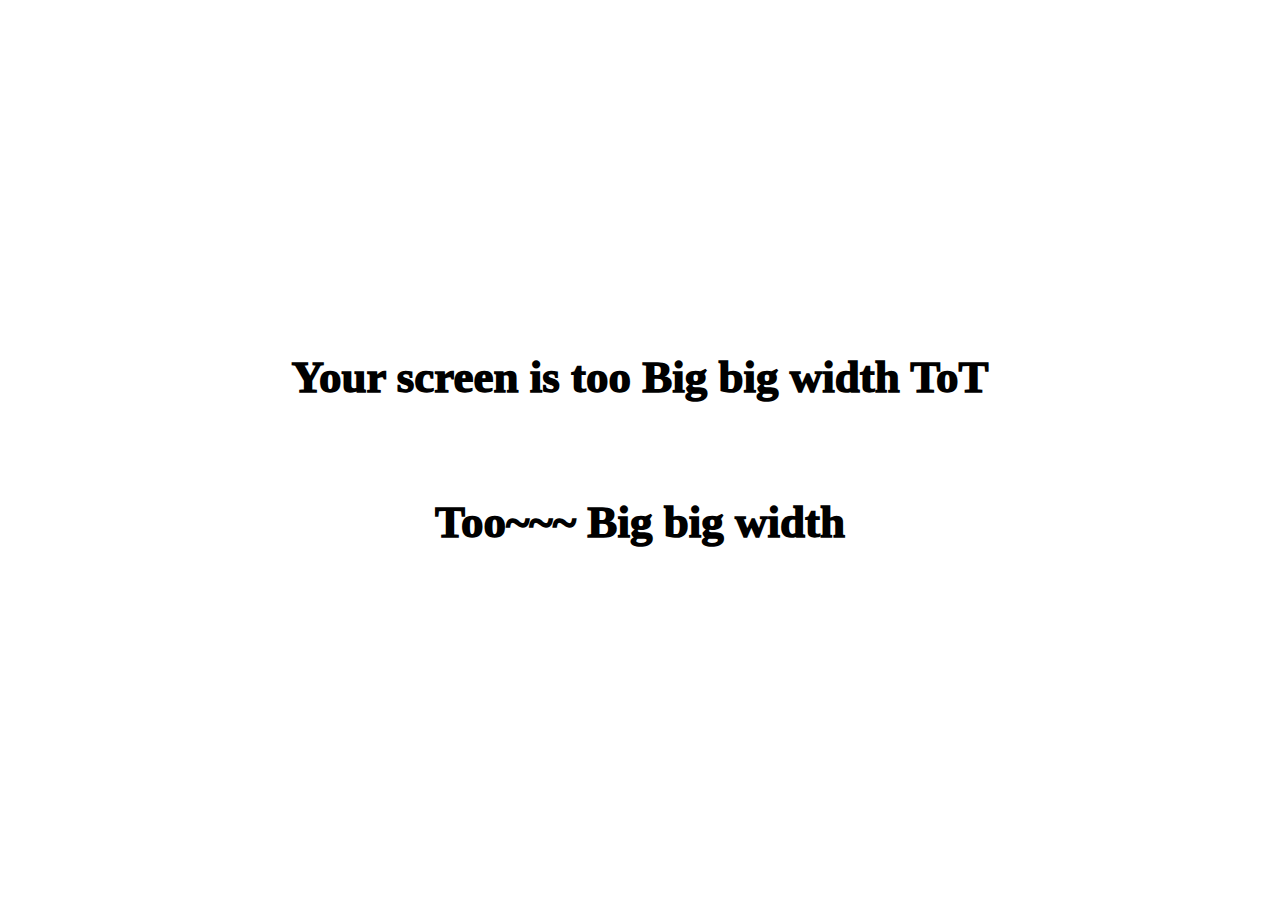
<file: no-mobile-big-garo.html>
<!DOCTYPE html>
<html lang="en">
<head>
    <link rel="stylesheet" href="css/styles.css">
    <meta charset="UTF-8">
    <meta http-equiv="X-UA-Compatible" content="IE=edge">
    <meta name="viewport" content="width=device-width, initial-scale=1.0">
</head>
<body>
    <div class="no-mobile-big-garo">
        <span>Your screen is too Big big width ToT</span>
        <span>Too~~~ Big big width</span>
    </div>
</body>
</html>
</file>
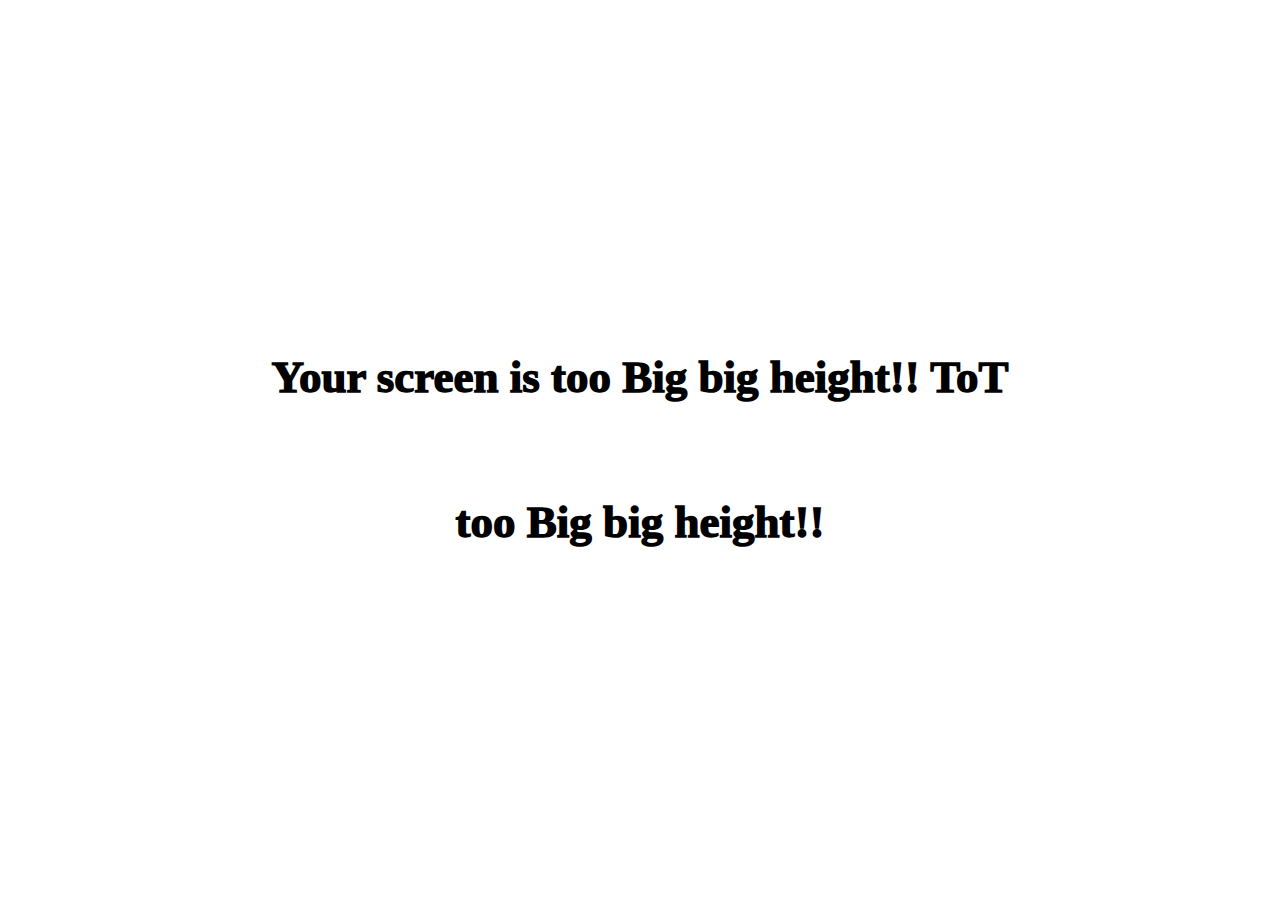
<file: no-mobile-big-sero.html>
<!DOCTYPE html>
<html lang="en">
<head>
    <link rel="stylesheet" href="css/styles.css">
    <meta charset="UTF-8">
    <meta http-equiv="X-UA-Compatible" content="IE=edge">
    <meta name="viewport" content="width=device-width, initial-scale=1.0">
</head>
<body>
    <div class="no-mobile-big-sero">
        <span>Your screen is too Big big height!! ToT</span>
        <span>too Big big height!!</span>
    </div>
</body>
</html>
</file>
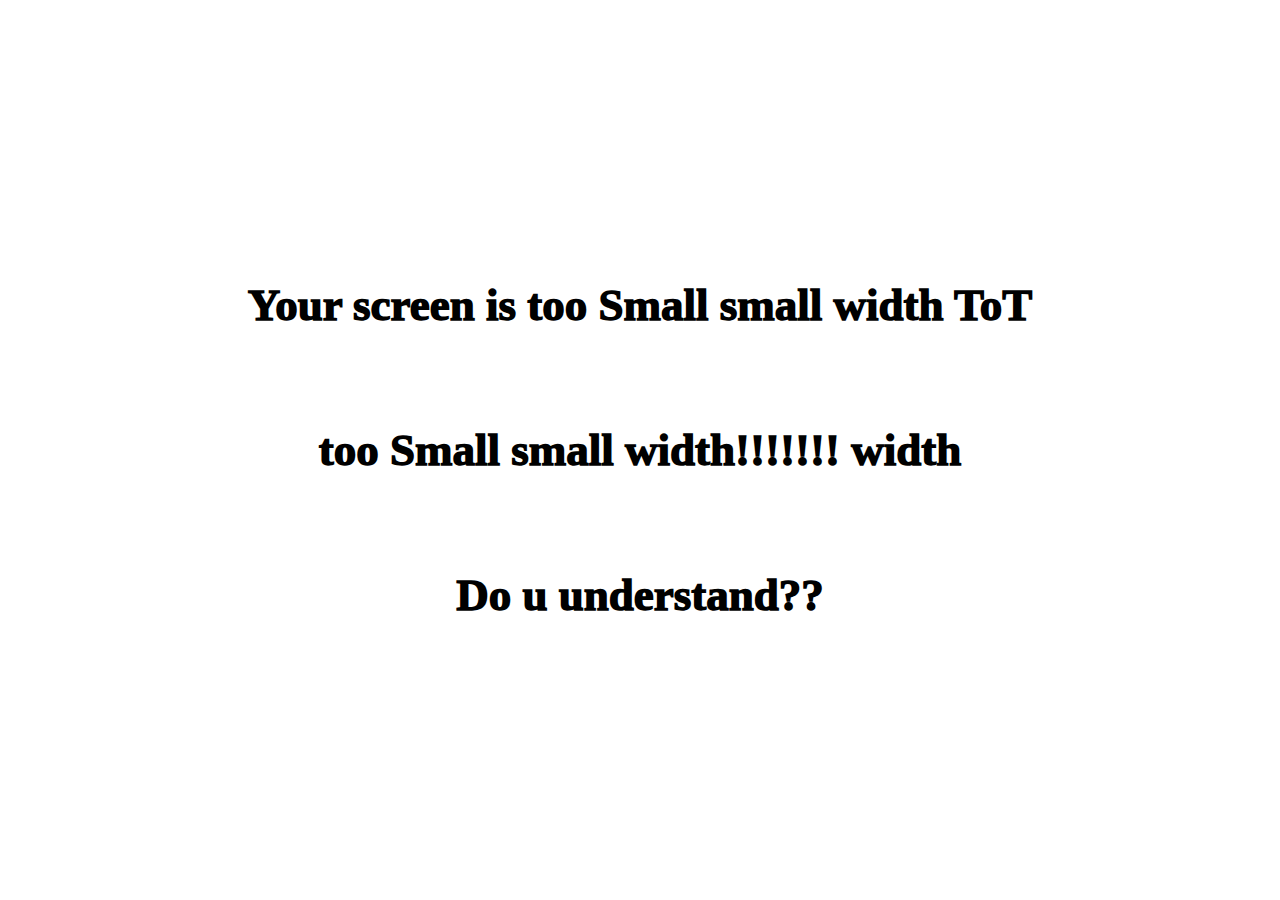
<file: no-mobile-small-garo.html>
<!DOCTYPE html>
<html lang="en">
<head>
    <link rel="stylesheet" href="css/styles.css">
    <meta charset="UTF-8">
    <meta http-equiv="X-UA-Compatible" content="IE=edge">
    <meta name="viewport" content="width=device-width, initial-scale=1.0">
</head>
<body>
    <div class="no-mobile-small-garo">
        <span>Your screen is too Small small width ToT</span>
        <span>too Small small width!!!!!!! width</span>
        <span>Do u understand??</span>
    </div>
</body>
</html>
</file>
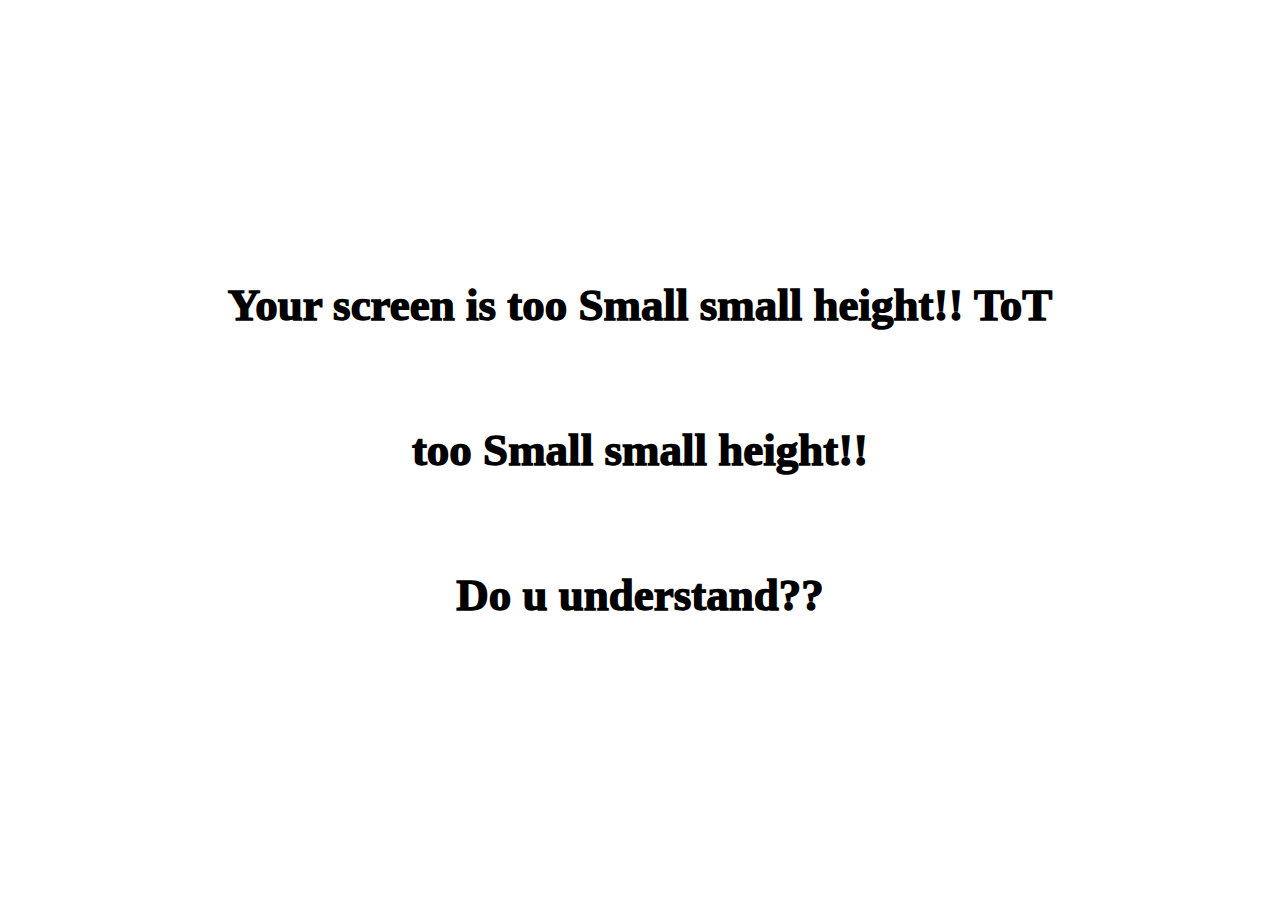
<file: no-mobile-small-sero.html>
<!DOCTYPE html>
<html lang="en">
<head>
    <link rel="stylesheet" href="css/styles.css">
    <meta charset="UTF-8">
    <meta http-equiv="X-UA-Compatible" content="IE=edge">
    <meta name="viewport" content="width=device-width, initial-scale=1.0">
</head>
<body>
    <div class="no-mobile-small-sero">
        <span>Your screen is too Small small height!! ToT</span>
        <span>too Small small height!!</span>
        <span>Do u understand??</span>
    </div>
</body>
</html>
</file>
<file: css/styles.css>
@import "reset.css";
@import "variables.css";

/* common - css */
@import "status-bar.css";
@import "nav-bar.css";
@import "no-mobile.css";

/* html - css */
@import "screen/index.css";
@import "screen/friends.css";
@import "screen/chats.css";
@import "screen/find.css";
@import "screen/more.css";
@import "screen/settings.css";
@import "screen/chat.css";

body {
  height: 100vh;
  width: 100vw;
}

/* status-bar iframe */
.styles-status-bar__iframe {
  height: 30px;
  width: 100%;
}

/* nav-bar iframe */
.styles-nav-bar__iframe {
  width: 100%;
  position: fixed;
  bottom: 0px;
}

/* title base */
.styles-title-base {
  height: 40px;
  padding: 10px;

  display: flex;
  justify-content: space-between;
  align-items: center;
}

.styles-title-base h1 {
  font-size: 20px;
  font-weight: 600;
}

.styles-title-base div span {
  padding-left: 20px;
}

/* profile info */
.styles-myinfo {
  padding: 15px 10px;
  display: flex;
  align-items: center;
}

.styles-myinfo__img {
  height: 60px;
  width: 60px;
  border-radius: 20px;
}

.styles-myinfo__name {
  padding: 0px 10px;
  font-weight: 600;
}
</file>
